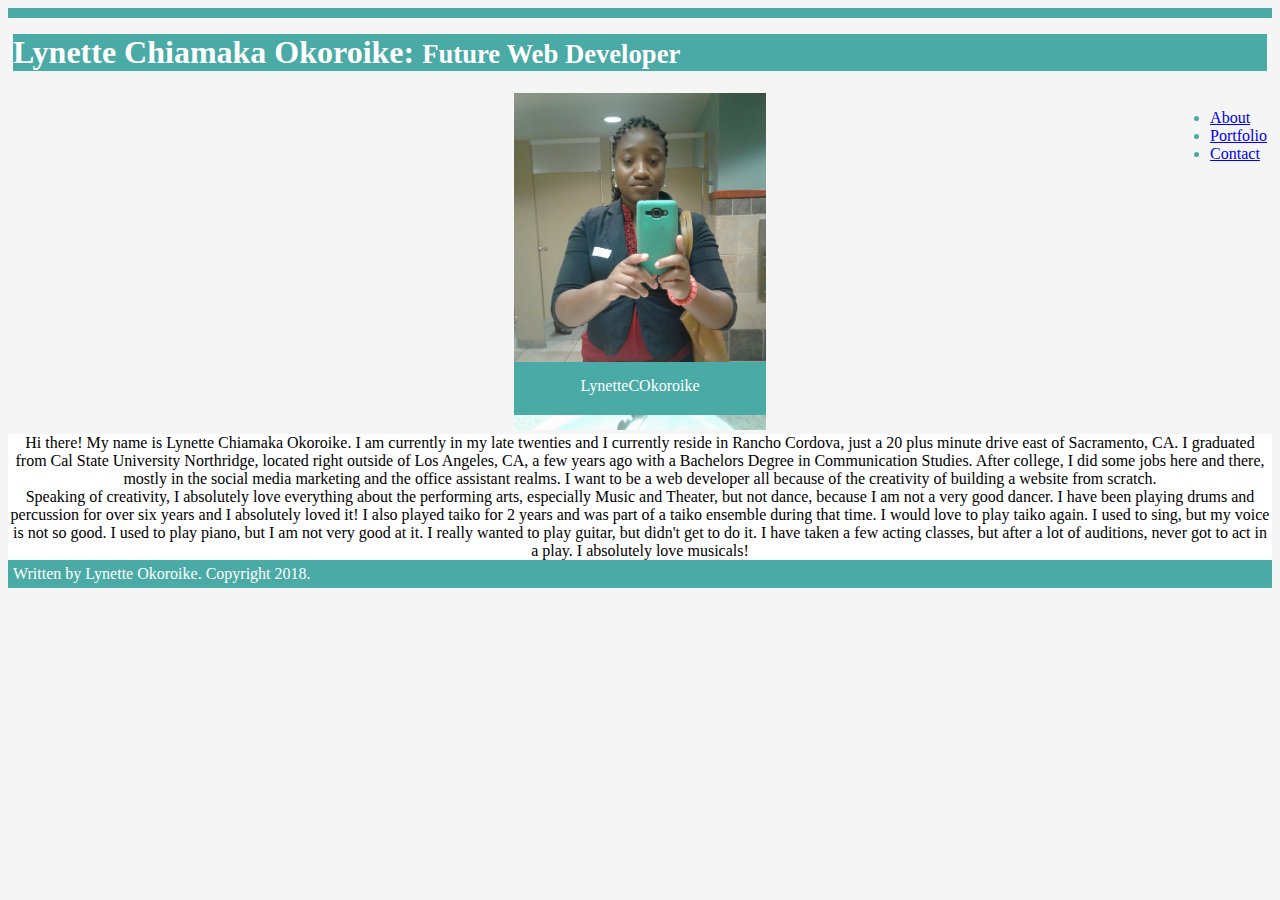
<file: Index.html>
<!DOCTYPE html>
<html lang="en">

<head>
    <meta charset="utf-8" />
    <title>About</title>
    <!-- Bootstrap core CSS -->
    <link rel="stylesheet" href="https://stackpath.bootstrapcdn.com/bootstrap/4.1.1/css/bootstrap.min.css" integrity="sha384-WskhaSGFgHYWDcbwN70/dfYBj47jz9qbsMId/iRN3ewGhXQFZCSftd1LZCfmhktB"
        crossorigin="anonymous">
    <link rel="stylesheet" type="text/css" href="css/style.css">
</head>

<body>
    
        <header>
            <h1 class="page-header">Lynette Chiamaka Okoroike: <small>Future Web Developer</small></h1>
            <div class="navbar-custom">
            <ul class="nav nav-pills">
                <li class="nav-item">
                    <a class="nav-link active" href="index.html">About</a>
                </li>
                <li class="nav-item">
                    <a class="nav-link" href="portfolio.html">Portfolio</a>
                </li>
                <li class="nav-item">
                    <a class="nav-link" href="contact.html">Contact</a>
                </li>
            </ul>
           </div>
        </header>
    
    <div class="img-box">
    <img src="images/lco2.jpg">
    <p>LynetteCOkoroike</p>
    </div>
    

    <div class="text-container">
        <div class="row">
            <div class="col-md-6">Hi there! My name is Lynette Chiamaka Okoroike. I am currently in my late twenties
                    and I currently reside in Rancho Cordova, just a 20 plus minute drive east of Sacramento, CA. 
                    I graduated from Cal State University Northridge, located right outside of Los Angeles, CA, a few years ago with a Bachelors Degree in Communication Studies.
                    After college, I did some jobs here and there, mostly in the social media marketing and the office assistant realms.
                    I want to be a web developer all because of the creativity of building a website from scratch.</div>
            <div class="col-md-6">Speaking of creativity, I absolutely love everything about the performing arts, especially Music and Theater, but not dance, because I am not a very good dancer.
                    I have been playing drums and percussion for over six years and I absolutely loved it! I also played taiko for 2 years and was part of a taiko ensemble during that time. I would love to play taiko again.
                    I used to sing, but my voice is not so good. I used to play piano, but I am not very good at it.
                    I really wanted to play guitar, but didn't get to do it.
                    I have taken a few acting classes, but after a lot of auditions, never got to act in a play. I absolutely love musicals! 
            </div>
            
        </div>
    </div>

    <footer>Written by Lynette Okoroike. Copyright 2018.</footer>

</body>

</html>
</file>
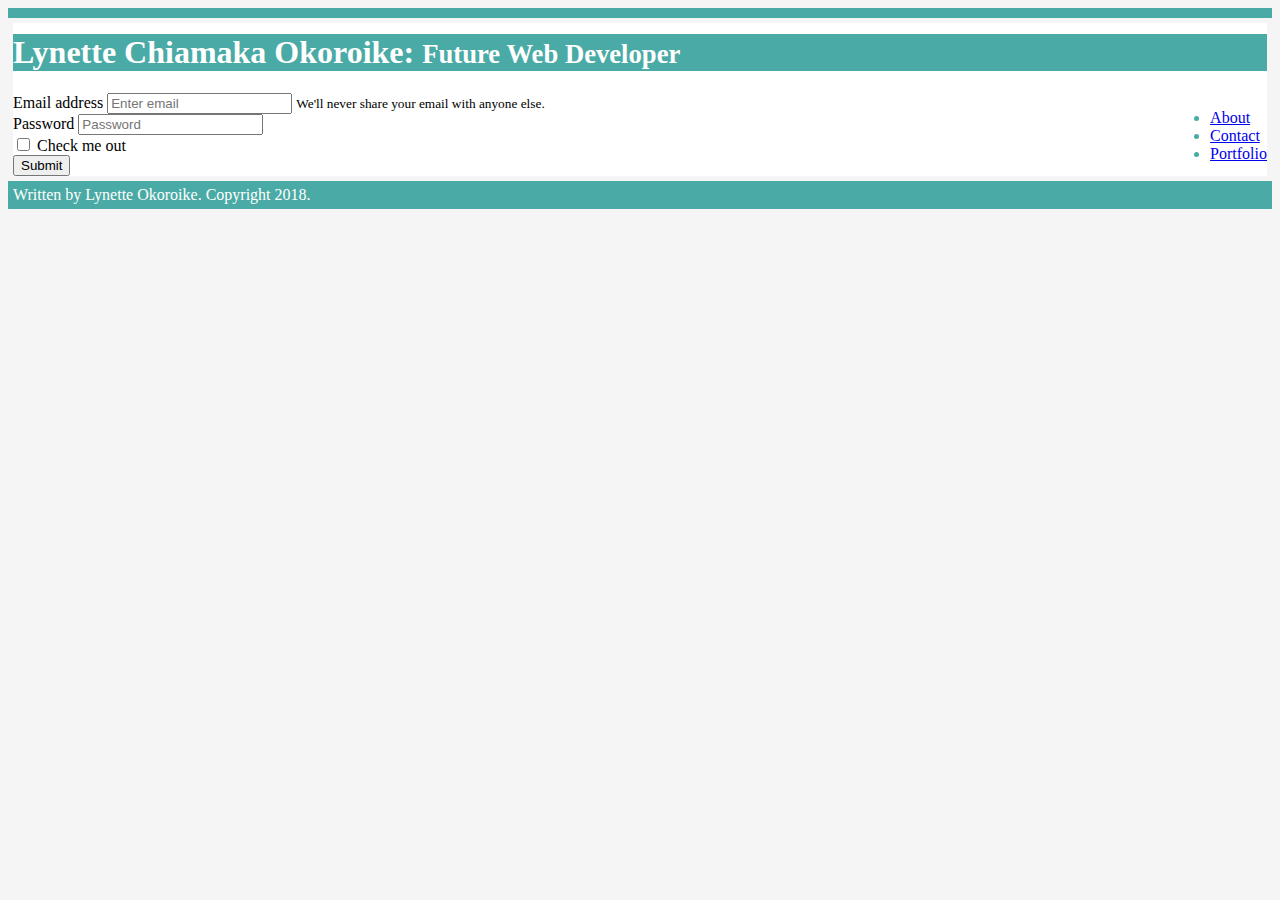
<file: Contact.html>
<!DOCTYPE html>
<html lang="en">

<head>
    <meta charset="utf-8" />
    <title>Contact</title>
    <!-- Bootstrap core CSS -->
    <link rel="stylesheet" href="https://stackpath.bootstrapcdn.com/bootstrap/4.1.1/css/bootstrap.min.css" integrity="sha384-WskhaSGFgHYWDcbwN70/dfYBj47jz9qbsMId/iRN3ewGhXQFZCSftd1LZCfmhktB"
        crossorigin="anonymous">
    <link rel="stylesheet" type="text/css" href="css/style.css">
</head>

<body>
    
        <header>
            <h1 class="page-header">Lynette Chiamaka Okoroike: <small>Future Web Developer</small></h1>
            <div class="navbar-custom">
            <ul class="nav nav-pills">
                <li class="nav-item">
                    <a class="nav-link active" href="index.html">About</a>
                </li>
                <li class="nav-item">
                    <a class="nav-link" href="contact.html">Contact</a>
                </li>
                <li class="nav-item">
                    <a class="nav-link" href="portfolio.html">Portfolio</a>
                </li>
            </ul>
            </div>
        </header>
    

    <div id="contact-container">
        <form>
            <div class="form-group">
                <label for="exampleInputEmail1">Email address</label>
                <input type="email" class="form-control" id="exampleInputEmail1" aria-describedby="emailHelp" placeholder="Enter email">
                <small id="emailHelp" class="form-text text-muted">We'll never share your email with anyone else.</small>
            </div>
            <div class="form-group">
                <label for="exampleInputPassword1">Password</label>
                <input type="password" class="form-control" id="exampleInputPassword1" placeholder="Password">
            </div>
            <div class="form-group form-check">
                <input type="checkbox" class="form-check-input" id="exampleCheck1">
                <label class="form-check-label" for="exampleCheck1">Check me out</label>
            </div>
            <button type="submit" class="btn btn-primary">Submit</button>
        </form>
    </div>

    

    <footer>Written by Lynette Okoroike. Copyright 2018.</footer>

</body>

</html>
</file>
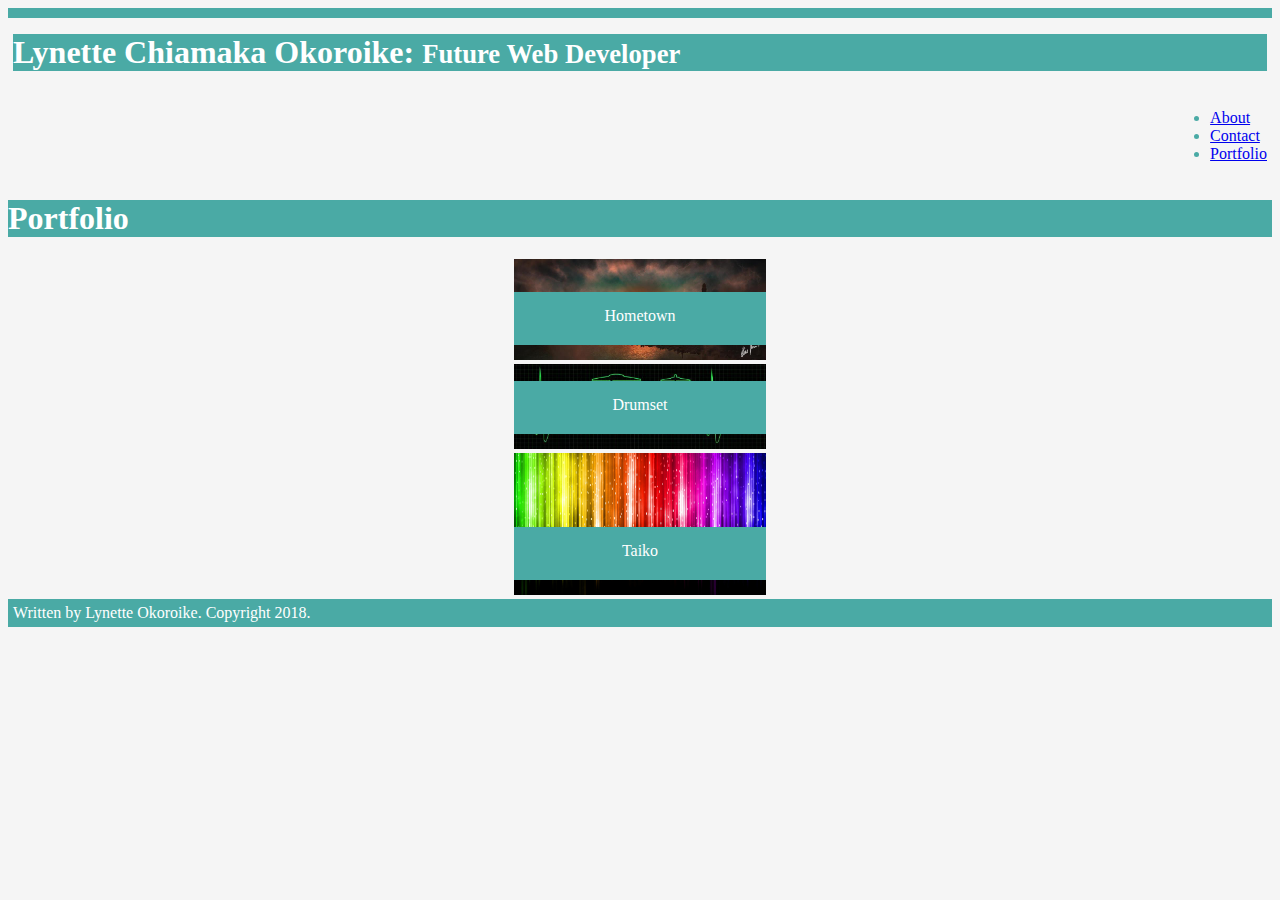
<file: Portfolio.html>
<!DOCTYPE html>
<html lang="en">

<head>

    <meta charset="utf-8" />
    <title>Portfolio</title>
    <!-- Bootstrap core CSS -->
    <link rel="stylesheet" href="https://stackpath.bootstrapcdn.com/bootstrap/4.1.1/css/bootstrap.min.css" integrity="sha384-WskhaSGFgHYWDcbwN70/dfYBj47jz9qbsMId/iRN3ewGhXQFZCSftd1LZCfmhktB"
        crossorigin="anonymous">
    <link rel="stylesheet" type="text/css" href="css/style.css">
</head>

<body>
    
        <header>
            <h1 class="page-header">Lynette Chiamaka Okoroike: <small>Future Web Developer</small></h1>
            <div class="navbar-custom">
            <ul class="nav nav-pills">
                <li class="nav-item">
                    <a class="nav-link active" href="index.html">About</a>
                </li>
                <li class="nav-item">
                    <a class="nav-link" href="contact.html">Contact</a>
                </li>
                <li class="nav-item">
                    <a class="nav-link" href="portfolio.html">Portfolio</a>
                </li>
            </ul>
        </div>
      </header>

        <br clear="all" />
            
        <h1>Portfolio</h1>
    
    <div class="img-box">
    <img src="images/Beautiful City.jpg">
    <p>Hometown</p>
    </div>

    <div class="img-box">
    <img src="images/Heartbeat Drumset.jpg">
    <p>Drumset</p>
    </div>

    <div class="img-box">
    <img src="images/Rainbow.jpg">
    <p>Poetry</p>
    </div>

    <div class="img-box"
    <img src="images/Percussion.jpg">
    <p>Taiko</p>
    </div>

    

<footer>Written by Lynette Okoroike. Copyright 2018.</footer>

</body>

</html>
</file>
<file: css/style.css>
html{
    background-color: whitesmoke;
}
header{
    position: static;
    border: 5px solid #4aaaa5;
    background-color: #4aaaa5;
    color: white;
}
header h1{
    float: left;
    position: static;
    background-color: #4aaaa5;
    color: white;
    font-family: 'Times New Roman', Times, serif;
}
header ul {
    float: right;
    position: static;
}

h1 {
    background-color: #4aaaa5;
    color: white;
    width: 100%;
}


.navbar-custom {
     color: #4aaaa5;
}
.text-container{
background-color: white;
color: black;
font-family: 'Times New Roman', Times, serif;
text-align: center;
}

.img-box{
    position: relative;
    width: 20%;
    margin: 0 auto;
}


.img-box img { 
 width: 100%;
}

.img-box p {
    display: block;
    background-color: #4aaaa5;
    color: white;
    height: 25px;
    position: absolute;

    bottom: 3px;
    width: 100%;
    box-sizing: border-box;
    padding: 15px 15px 38px 15px;
    text-align: center;
}

#contact-container{
 border: 5px solid whitesmoke;
 background-color: white;
 color:black;
}

footer {
    border: 5px solid #4aaaa5;
    background-color: #4aaaa5;
    color: white;
    font-family: 'Times New Roman', Times, serif;
}
</file>
